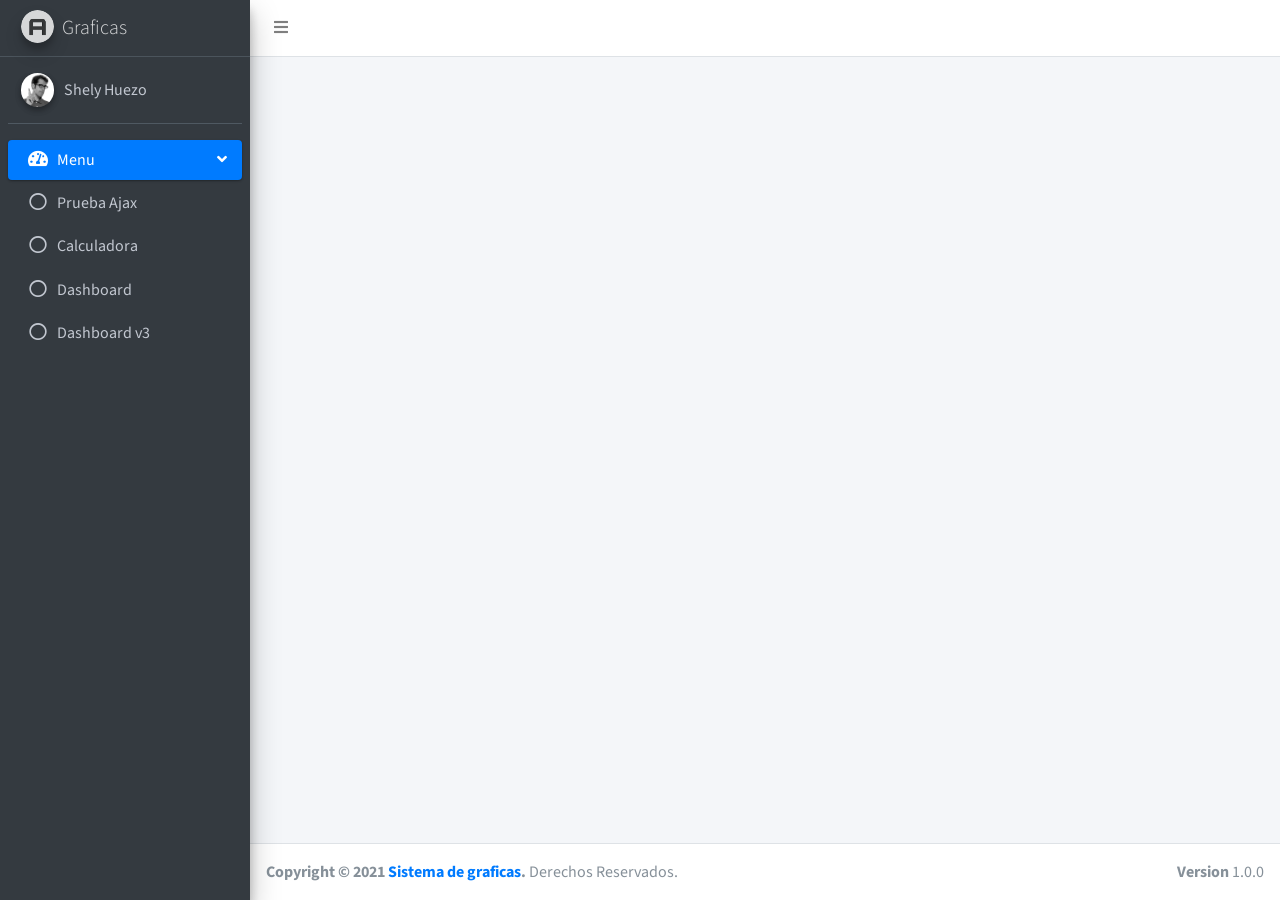
<file: index.html>
<!DOCTYPE html>
<html lang="en">
<head>
  <meta charset="utf-8">
  <meta name="viewport" content="width=device-width, initial-scale=1">
  <title>Graficas</title>

  <!-- Google Font: Source Sans Pro -->
  <link rel="stylesheet" href="https://fonts.googleapis.com/css?family=Source+Sans+Pro:300,400,400i,700&display=fallback">
  <!-- Font Awesome -->
  <link rel="stylesheet" href="plugins/fontawesome-free/css/all.min.css">
  <!-- Ionicons -->
  <link rel="stylesheet" href="https://code.ionicframework.com/ionicons/2.0.1/css/ionicons.min.css">
  <!-- Tempusdominus Bootstrap 4 -->
  <link rel="stylesheet" href="plugins/tempusdominus-bootstrap-4/css/tempusdominus-bootstrap-4.min.css">
  <!-- iCheck -->
  <link rel="stylesheet" href="plugins/icheck-bootstrap/icheck-bootstrap.min.css">
  <!-- JQVMap -->
  <link rel="stylesheet" href="plugins/jqvmap/jqvmap.min.css">
  <!-- Theme style -->
  <link rel="stylesheet" href="resources/dist/css/adminlte.min.css">
  <!-- overlayScrollbars -->
  <link rel="stylesheet" href="plugins/overlayScrollbars/css/OverlayScrollbars.min.css">
  <!-- Daterange picker -->
  <link rel="stylesheet" href="plugins/daterangepicker/daterangepicker.css">
  <!-- summernote -->
  <link rel="stylesheet" href="plugins/summernote/summernote-bs4.min.css">
</head>
<body class="hold-transition sidebar-mini layout-fixed">
<div class="wrapper">

  <!-- Preloader -->
  <div class="preloader flex-column justify-content-center align-items-center">
    <img class="animation__shake" src="resources/dist/img/AdminLTELogo.png" alt="AdminLTELogo" height="60" width="60">
  </div>

  <!-- Navbar -->
  <nav class="main-header navbar navbar-expand navbar-white navbar-light">
    <!-- Left navbar links -->
    <ul class="navbar-nav">
      <li class="nav-item">
        <a class="nav-link" data-widget="pushmenu" href="#" role="button"><i class="fas fa-bars"></i></a>
      </li>
    </ul>

    <!-- Right navbar links -->
    <ul class="navbar-nav ml-auto">
    </ul>
  </nav>
  <!-- /.navbar -->

  <!-- Main Sidebar Container -->
  <aside class="main-sidebar sidebar-dark-primary elevation-4">
    <!-- Brand Logo -->
    <a href="index.html" class="brand-link">
      <img src="resources/dist/img/AdminLTELogo.png" alt="AdminLTE Logo" class="brand-image img-circle elevation-3" style="opacity: .8">
      <span class="brand-text font-weight-light">Graficas</span>
    </a>

    <!-- Sidebar -->
    <div class="sidebar">
      <!-- Sidebar user panel (optional) -->
      <div class="user-panel mt-3 pb-3 mb-3 d-flex">
        <div class="image">
          <img src="resources/dist/img/user2-160x160.jpg" class="img-circle elevation-2" alt="User Image">
        </div>
        <div class="info">
          <a href="#" class="d-block">Shely Huezo</a>
        </div>
      </div>

      <!-- Sidebar Menu -->
      <nav class="mt-2">
        <ul class="nav nav-pills nav-sidebar flex-column" data-widget="treeview" role="menu" data-accordion="false">
          <!-- Add icons to the links using the .nav-icon class
               with font-awesome or any other icon font library -->
          <li class="nav-item menu-open">
            <a href="#" class="nav-link active">
              <i class="nav-icon fas fa-tachometer-alt"></i>
              <p>
                Menu
                <i class="right fas fa-angle-left"></i>
              </p>
            </a>
            <ul class="nav nav-treeview">
              <li class="nav-item">
                <a href="javascript:void(0)" onclick="cargar_pantalla('app/views/ajax.html')" class="nav-link">
                  <i class="far fa-circle nav-icon"></i>
                  <p>Prueba Ajax</p>
                </a>
              </li>
              <li class="nav-item">
                <a href="javascript:void(0)" onclick="cargar_pantalla('app/views/calculadora.html')" class="nav-link">
                  <i class="far fa-circle nav-icon"></i>
                  <p>Calculadora</p>
                </a>
              </li>
              <li class="nav-item">
                <a href="javascript:void(0)" onclick="cargar_pantalla('app/views/dashboard.html')" class="nav-link">
                  <i class="far fa-circle nav-icon"></i>
                  <p>Dashboard</p>
                </a>
              </li>
              <li class="nav-item">
                <a href="./index3.html" class="nav-link">
                  <i class="far fa-circle nav-icon"></i>
                  <p>Dashboard v3</p>
                </a>
              </li>
            </ul>
          </li>
        </ul>
      </nav>
      <!-- /.sidebar-menu -->
    </div>
    <!-- /.sidebar -->
  </aside>

  <!-- Content Wrapper. Contains page content -->
  <div class="content-wrapper" id="contenedor">

  </div>
  <!-- /.content-wrapper -->
  <footer class="main-footer">
    <strong>Copyright &copy; 2021 <a href="https://adminlte.io">Sistema de graficas</a>.</strong>
    Derechos Reservados.
    <div class="float-right d-none d-sm-inline-block">
      <b>Version</b> 1.0.0
    </div>
  </footer>

  <!-- Control Sidebar -->
  <aside class="control-sidebar control-sidebar-dark">
    <!-- Control sidebar content goes here -->
  </aside>
  <!-- /.control-sidebar -->
</div>
<!-- ./wrapper -->

<!-- jQuery -->
<script src="plugins/jquery/jquery.min.js"></script>
<!-- jQuery UI 1.11.4 -->
<script src="plugins/jquery-ui/jquery-ui.min.js"></script>
<!-- Resolve conflict in jQuery UI tooltip with Bootstrap tooltip -->
<script>
  $.widget.bridge('uibutton', $.ui.button)
</script>
<!-- Bootstrap 4 -->
<script src="plugins/bootstrap/js/bootstrap.bundle.min.js"></script>
<!-- ChartJS -->
<script src="plugins/chart.js/Chart.min.js"></script>
<!-- Sparkline -->
<script src="plugins/sparklines/sparkline.js"></script>
<!-- JQVMap -->
<script src="plugins/jqvmap/jquery.vmap.min.js"></script>
<script src="plugins/jqvmap/maps/jquery.vmap.usa.js"></script>
<!-- jQuery Knob Chart -->
<script src="plugins/jquery-knob/jquery.knob.min.js"></script>
<!-- daterangepicker -->
<script src="plugins/moment/moment.min.js"></script>
<script src="plugins/daterangepicker/daterangepicker.js"></script>
<!-- Tempusdominus Bootstrap 4 -->
<script src="plugins/tempusdominus-bootstrap-4/js/tempusdominus-bootstrap-4.min.js"></script>
<!-- Summernote -->
<script src="plugins/summernote/summernote-bs4.min.js"></script>
<!-- overlayScrollbars -->
<script src="plugins/overlayScrollbars/js/jquery.overlayScrollbars.min.js"></script>
<!-- sweetalert -->
<script src="resources/dist/js/adminlte.js"></script>
<link rel="stylesheet" href="resources/sweetalert2/sweetalert2.css">
<link rel="stylesheet" href="resources/sweetalert2/swal-forms.css">
<link rel="stylesheet" href="resources/sweetalert2/animate.css">
<script src="resources/sweetalert2/sweetalert2.all.min.js"></script>

<script>
  function cargar_pantalla(url){
    $("#contenedor").load(url);
  }
</script>
</body>
</html>
</file>
<file: plugins/daterangepicker/daterangepicker.css>
.daterangepicker {
  position: absolute;
  color: inherit;
  background-color: #fff;
  border-radius: 4px;
  border: 1px solid #ddd;
  width: 278px;
  max-width: none;
  padding: 0;
  margin-top: 7px;
  top: 100px;
  left: 20px;
  z-index: 3001;
  display: none;
  font-family: arial;
  font-size: 15px;
  line-height: 1em;
}

.daterangepicker:before, .daterangepicker:after {
  position: absolute;
  display: inline-block;
  border-bottom-color: rgba(0, 0, 0, 0.2);
  content: '';
}

.daterangepicker:before {
  top: -7px;
  border-right: 7px solid transparent;
  border-left: 7px solid transparent;
  border-bottom: 7px solid #ccc;
}

.daterangepicker:after {
  top: -6px;
  border-right: 6px solid transparent;
  border-bottom: 6px solid #fff;
  border-left: 6px solid transparent;
}

.daterangepicker.opensleft:before {
  right: 9px;
}

.daterangepicker.opensleft:after {
  right: 10px;
}

.daterangepicker.openscenter:before {
  left: 0;
  right: 0;
  width: 0;
  margin-left: auto;
  margin-right: auto;
}

.daterangepicker.openscenter:after {
  left: 0;
  right: 0;
  width: 0;
  margin-left: auto;
  margin-right: auto;
}

.daterangepicker.opensright:before {
  left: 9px;
}

.daterangepicker.opensright:after {
  left: 10px;
}

.daterangepicker.drop-up {
  margin-top: -7px;
}

.daterangepicker.drop-up:before {
  top: initial;
  bottom: -7px;
  border-bottom: initial;
  border-top: 7px solid #ccc;
}

.daterangepicker.drop-up:after {
  top: initial;
  bottom: -6px;
  border-bottom: initial;
  border-top: 6px solid #fff;
}

.daterangepicker.single .daterangepicker .ranges, .daterangepicker.single .drp-calendar {
  float: none;
}

.daterangepicker.single .drp-selected {
  display: none;
}

.daterangepicker.show-calendar .drp-calendar {
  display: block;
}

.daterangepicker.show-calendar .drp-buttons {
  display: block;
}

.daterangepicker.auto-apply .drp-buttons {
  display: none;
}

.daterangepicker .drp-calendar {
  display: none;
  max-width: 270px;
}

.daterangepicker .drp-calendar.left {
  padding: 8px 0 8px 8px;
}

.daterangepicker .drp-calendar.right {
  padding: 8px;
}

.daterangepicker .drp-calendar.single .calendar-table {
  border: none;
}

.daterangepicker .calendar-table .next span, .daterangepicker .calendar-table .prev span {
  color: #fff;
  border: solid black;
  border-width: 0 2px 2px 0;
  border-radius: 0;
  display: inline-block;
  padding: 3px;
}

.daterangepicker .calendar-table .next span {
  transform: rotate(-45deg);
  -webkit-transform: rotate(-45deg);
}

.daterangepicker .calendar-table .prev span {
  transform: rotate(135deg);
  -webkit-transform: rotate(135deg);
}

.daterangepicker .calendar-table th, .daterangepicker .calendar-table td {
  white-space: nowrap;
  text-align: center;
  vertical-align: middle;
  min-width: 32px;
  width: 32px;
  height: 24px;
  line-height: 24px;
  font-size: 12px;
  border-radius: 4px;
  border: 1px solid transparent;
  white-space: nowrap;
  cursor: pointer;
}

.daterangepicker .calendar-table {
  border: 1px solid #fff;
  border-radius: 4px;
  background-color: #fff;
}

.daterangepicker .calendar-table table {
  width: 100%;
  margin: 0;
  border-spacing: 0;
  border-collapse: collapse;
}

.daterangepicker td.available:hover, .daterangepicker th.available:hover {
  background-color: #eee;
  border-color: transparent;
  color: inherit;
}

.daterangepicker td.week, .daterangepicker th.week {
  font-size: 80%;
  color: #ccc;
}

.daterangepicker td.off, .daterangepicker td.off.in-range, .daterangepicker td.off.start-date, .daterangepicker td.off.end-date {
  background-color: #fff;
  border-color: transparent;
  color: #999;
}

.daterangepicker td.in-range {
  background-color: #ebf4f8;
  border-color: transparent;
  color: #000;
  border-radius: 0;
}

.daterangepicker td.start-date {
  border-radius: 4px 0 0 4px;
}

.daterangepicker td.end-date {
  border-radius: 0 4px 4px 0;
}

.daterangepicker td.start-date.end-date {
  border-radius: 4px;
}

.daterangepicker td.active, .daterangepicker td.active:hover {
  background-color: #357ebd;
  border-color: transparent;
  color: #fff;
}

.daterangepicker th.month {
  width: auto;
}

.daterangepicker td.disabled, .daterangepicker option.disabled {
  color: #999;
  cursor: not-allowed;
  text-decoration: line-through;
}

.daterangepicker select.monthselect, .daterangepicker select.yearselect {
  font-size: 12px;
  padding: 1px;
  height: auto;
  margin: 0;
  cursor: default;
}

.daterangepicker select.monthselect {
  margin-right: 2%;
  width: 56%;
}

.daterangepicker select.yearselect {
  width: 40%;
}

.daterangepicker select.hourselect, .daterangepicker select.minuteselect, .daterangepicker select.secondselect, .daterangepicker select.ampmselect {
  width: 50px;
  margin: 0 auto;
  background: #eee;
  border: 1px solid #eee;
  padding: 2px;
  outline: 0;
  font-size: 12px;
}

.daterangepicker .calendar-time {
  text-align: center;
  margin: 4px auto 0 auto;
  line-height: 30px;
  position: relative;
}

.daterangepicker .calendar-time select.disabled {
  color: #ccc;
  cursor: not-allowed;
}

.daterangepicker .drp-buttons {
  clear: both;
  text-align: right;
  padding: 8px;
  border-top: 1px solid #ddd;
  display: none;
  line-height: 12px;
  vertical-align: middle;
}

.daterangepicker .drp-selected {
  display: inline-block;
  font-size: 12px;
  padding-right: 8px;
}

.daterangepicker .drp-buttons .btn {
  margin-left: 8px;
  font-size: 12px;
  font-weight: bold;
  padding: 4px 8px;
}

.daterangepicker.show-ranges.single.rtl .drp-calendar.left {
  border-right: 1px solid #ddd;
}

.daterangepicker.show-ranges.single.ltr .drp-calendar.left {
  border-left: 1px solid #ddd;
}

.daterangepicker.show-ranges.rtl .drp-calendar.right {
  border-right: 1px solid #ddd;
}

.daterangepicker.show-ranges.ltr .drp-calendar.left {
  border-left: 1px solid #ddd;
}

.daterangepicker .ranges {
  float: none;
  text-align: left;
  margin: 0;
}

.daterangepicker.show-calendar .ranges {
  margin-top: 8px;
}

.daterangepicker .ranges ul {
  list-style: none;
  margin: 0 auto;
  padding: 0;
  width: 100%;
}

.daterangepicker .ranges li {
  font-size: 12px;
  padding: 8px 12px;
  cursor: pointer;
}

.daterangepicker .ranges li:hover {
  background-color: #eee;
}

.daterangepicker .ranges li.active {
  background-color: #08c;
  color: #fff;
}

/*  Larger Screen Styling */
@media (min-width: 564px) {
  .daterangepicker {
    width: auto;
  }

  .daterangepicker .ranges ul {
    width: 140px;
  }

  .daterangepicker.single .ranges ul {
    width: 100%;
  }

  .daterangepicker.single .drp-calendar.left {
    clear: none;
  }

  .daterangepicker.single .ranges, .daterangepicker.single .drp-calendar {
    float: left;
  }

  .daterangepicker {
    direction: ltr;
    text-align: left;
  }

  .daterangepicker .drp-calendar.left {
    clear: left;
    margin-right: 0;
  }

  .daterangepicker .drp-calendar.left .calendar-table {
    border-right: none;
    border-top-right-radius: 0;
    border-bottom-right-radius: 0;
  }

  .daterangepicker .drp-calendar.right {
    margin-left: 0;
  }

  .daterangepicker .drp-calendar.right .calendar-table {
    border-left: none;
    border-top-left-radius: 0;
    border-bottom-left-radius: 0;
  }

  .daterangepicker .drp-calendar.left .calendar-table {
    padding-right: 8px;
  }

  .daterangepicker .ranges, .daterangepicker .drp-calendar {
    float: left;
  }
}

@media (min-width: 730px) {
  .daterangepicker .ranges {
    width: auto;
  }

  .daterangepicker .ranges {
    float: left;
  }

  .daterangepicker.rtl .ranges {
    float: right;
  }

  .daterangepicker .drp-calendar.left {
    clear: none !important;
  }
}
</file>
<file: resources/sweetalert2/sweetalert2.css>
@-webkit-keyframes swal2-show {
  0% {
    -webkit-transform: scale(0.7);
            transform: scale(0.7); }
  45% {
    -webkit-transform: scale(1.05);
            transform: scale(1.05); }
  80% {
    -webkit-transform: scale(0.95);
            transform: scale(0.95); }
  100% {
    -webkit-transform: scale(1);
            transform: scale(1); } }

@keyframes swal2-show {
  0% {
    -webkit-transform: scale(0.7);
            transform: scale(0.7); }
  45% {
    -webkit-transform: scale(1.05);
            transform: scale(1.05); }
  80% {
    -webkit-transform: scale(0.95);
            transform: scale(0.95); }
  100% {
    -webkit-transform: scale(1);
            transform: scale(1); } }

@-webkit-keyframes swal2-hide {
  0% {
    -webkit-transform: scale(1);
            transform: scale(1);
    opacity: 1; }
  100% {
    -webkit-transform: scale(0.5);
            transform: scale(0.5);
    opacity: 0; } }

@keyframes swal2-hide {
  0% {
    -webkit-transform: scale(1);
            transform: scale(1);
    opacity: 1; }
  100% {
    -webkit-transform: scale(0.5);
            transform: scale(0.5);
    opacity: 0; } }

@-webkit-keyframes swal2-animate-success-line-tip {
  0% {
    top: 1.1875em;
    left: .0625em;
    width: 0; }
  54% {
    top: 1.0625em;
    left: .125em;
    width: 0; }
  70% {
    top: 2.1875em;
    left: -.375em;
    width: 3.125em; }
  84% {
    top: 3em;
    left: 1.3125em;
    width: 1.0625em; }
  100% {
    top: 2.8125em;
    left: .875em;
    width: 1.5625em; } }

@keyframes swal2-animate-success-line-tip {
  0% {
    top: 1.1875em;
    left: .0625em;
    width: 0; }
  54% {
    top: 1.0625em;
    left: .125em;
    width: 0; }
  70% {
    top: 2.1875em;
    left: -.375em;
    width: 3.125em; }
  84% {
    top: 3em;
    left: 1.3125em;
    width: 1.0625em; }
  100% {
    top: 2.8125em;
    left: .875em;
    width: 1.5625em; } }

@-webkit-keyframes swal2-animate-success-line-long {
  0% {
    top: 3.375em;
    right: 2.875em;
    width: 0; }
  65% {
    top: 3.375em;
    right: 2.875em;
    width: 0; }
  84% {
    top: 2.1875em;
    right: 0;
    width: 3.4375em; }
  100% {
    top: 2.375em;
    right: .5em;
    width: 2.9375em; } }

@keyframes swal2-animate-success-line-long {
  0% {
    top: 3.375em;
    right: 2.875em;
    width: 0; }
  65% {
    top: 3.375em;
    right: 2.875em;
    width: 0; }
  84% {
    top: 2.1875em;
    right: 0;
    width: 3.4375em; }
  100% {
    top: 2.375em;
    right: .5em;
    width: 2.9375em; } }

@-webkit-keyframes swal2-rotate-success-circular-line {
  0% {
    -webkit-transform: rotate(-45deg);
            transform: rotate(-45deg); }
  5% {
    -webkit-transform: rotate(-45deg);
            transform: rotate(-45deg); }
  12% {
    -webkit-transform: rotate(-405deg);
            transform: rotate(-405deg); }
  100% {
    -webkit-transform: rotate(-405deg);
            transform: rotate(-405deg); } }

@keyframes swal2-rotate-success-circular-line {
  0% {
    -webkit-transform: rotate(-45deg);
            transform: rotate(-45deg); }
  5% {
    -webkit-transform: rotate(-45deg);
            transform: rotate(-45deg); }
  12% {
    -webkit-transform: rotate(-405deg);
            transform: rotate(-405deg); }
  100% {
    -webkit-transform: rotate(-405deg);
            transform: rotate(-405deg); } }

@-webkit-keyframes swal2-animate-error-x-mark {
  0% {
    margin-top: 1.625em;
    -webkit-transform: scale(0.4);
            transform: scale(0.4);
    opacity: 0; }
  50% {
    margin-top: 1.625em;
    -webkit-transform: scale(0.4);
            transform: scale(0.4);
    opacity: 0; }
  80% {
    margin-top: -.375em;
    -webkit-transform: scale(1.15);
            transform: scale(1.15); }
  100% {
    margin-top: 0;
    -webkit-transform: scale(1);
            transform: scale(1);
    opacity: 1; } }

@keyframes swal2-animate-error-x-mark {
  0% {
    margin-top: 1.625em;
    -webkit-transform: scale(0.4);
            transform: scale(0.4);
    opacity: 0; }
  50% {
    margin-top: 1.625em;
    -webkit-transform: scale(0.4);
            transform: scale(0.4);
    opacity: 0; }
  80% {
    margin-top: -.375em;
    -webkit-transform: scale(1.15);
            transform: scale(1.15); }
  100% {
    margin-top: 0;
    -webkit-transform: scale(1);
            transform: scale(1);
    opacity: 1; } }

@-webkit-keyframes swal2-animate-error-icon {
  0% {
    -webkit-transform: rotateX(100deg);
            transform: rotateX(100deg);
    opacity: 0; }
  100% {
    -webkit-transform: rotateX(0deg);
            transform: rotateX(0deg);
    opacity: 1; } }

@keyframes swal2-animate-error-icon {
  0% {
    -webkit-transform: rotateX(100deg);
            transform: rotateX(100deg);
    opacity: 0; }
  100% {
    -webkit-transform: rotateX(0deg);
            transform: rotateX(0deg);
    opacity: 1; } }

body.swal2-toast-shown .swal2-container {
  position: fixed;
  background-color: transparent; }
  body.swal2-toast-shown .swal2-container.swal2-shown {
    background-color: transparent; }
  body.swal2-toast-shown .swal2-container.swal2-top {
    top: 0;
    right: auto;
    bottom: auto;
    left: 50%;
    -webkit-transform: translateX(-50%);
            transform: translateX(-50%); }
  body.swal2-toast-shown .swal2-container.swal2-top-end, body.swal2-toast-shown .swal2-container.swal2-top-right {
    top: 0;
    right: 0;
    bottom: auto;
    left: auto; }
  body.swal2-toast-shown .swal2-container.swal2-top-start, body.swal2-toast-shown .swal2-container.swal2-top-left {
    top: 0;
    right: auto;
    bottom: auto;
    left: 0; }
  body.swal2-toast-shown .swal2-container.swal2-center-start, body.swal2-toast-shown .swal2-container.swal2-center-left {
    top: 50%;
    right: auto;
    bottom: auto;
    left: 0;
    -webkit-transform: translateY(-50%);
            transform: translateY(-50%); }
  body.swal2-toast-shown .swal2-container.swal2-center {
    top: 50%;
    right: auto;
    bottom: auto;
    left: 50%;
    -webkit-transform: translate(-50%, -50%);
            transform: translate(-50%, -50%); }
  body.swal2-toast-shown .swal2-container.swal2-center-end, body.swal2-toast-shown .swal2-container.swal2-center-right {
    top: 50%;
    right: 0;
    bottom: auto;
    left: auto;
    -webkit-transform: translateY(-50%);
            transform: translateY(-50%); }
  body.swal2-toast-shown .swal2-container.swal2-bottom-start, body.swal2-toast-shown .swal2-container.swal2-bottom-left {
    top: auto;
    right: auto;
    bottom: 0;
    left: 0; }
  body.swal2-toast-shown .swal2-container.swal2-bottom {
    top: auto;
    right: auto;
    bottom: 0;
    left: 50%;
    -webkit-transform: translateX(-50%);
            transform: translateX(-50%); }
  body.swal2-toast-shown .swal2-container.swal2-bottom-end, body.swal2-toast-shown .swal2-container.swal2-bottom-right {
    top: auto;
    right: 0;
    bottom: 0;
    left: auto; }

body.swal2-toast-column .swal2-toast {
  flex-direction: column;
  align-items: stretch; }
  body.swal2-toast-column .swal2-toast .swal2-actions {
    flex: 1;
    align-self: stretch;
    height: 2.2em;
    margin-top: .3125em; }
  body.swal2-toast-column .swal2-toast .swal2-loading {
    justify-content: center; }
  body.swal2-toast-column .swal2-toast .swal2-input {
    height: 2em;
    margin: .3125em auto;
    font-size: 1em; }
  body.swal2-toast-column .swal2-toast .swal2-validationerror {
    font-size: 1em; }

.swal2-popup.swal2-toast {
  flex-direction: row;
  align-items: center;
  width: auto;
  padding: 0.625em;
  box-shadow: 0 0 0.625em #d9d9d9;
  overflow-y: hidden; }
  .swal2-popup.swal2-toast .swal2-header {
    flex-direction: row; }
  .swal2-popup.swal2-toast .swal2-title {
    flex-grow: 1;
    justify-content: flex-start;
    margin: 0 .6em;
    font-size: 1em; }
  .swal2-popup.swal2-toast .swal2-footer {
    margin: 0.5em 0 0;
    padding: 0.5em 0 0;
    font-size: 0.8em; }
  .swal2-popup.swal2-toast .swal2-close {
    position: initial;
    width: 0.8em;
    height: 0.8em;
    line-height: 0.8; }
  .swal2-popup.swal2-toast .swal2-content {
    justify-content: flex-start;
    font-size: 1em; }
  .swal2-popup.swal2-toast .swal2-icon {
    width: 2em;
    min-width: 2em;
    height: 2em;
    margin: 0; }
    .swal2-popup.swal2-toast .swal2-icon-text {
      font-size: 2em;
      font-weight: bold;
      line-height: 1em; }
    .swal2-popup.swal2-toast .swal2-icon.swal2-success .swal2-success-ring {
      width: 2em;
      height: 2em; }
    .swal2-popup.swal2-toast .swal2-icon.swal2-error [class^='swal2-x-mark-line'] {
      top: .875em;
      width: 1.375em; }
      .swal2-popup.swal2-toast .swal2-icon.swal2-error [class^='swal2-x-mark-line'][class$='left'] {
        left: .3125em; }
      .swal2-popup.swal2-toast .swal2-icon.swal2-error [class^='swal2-x-mark-line'][class$='right'] {
        right: .3125em; }
  .swal2-popup.swal2-toast .swal2-actions {
    height: auto;
    margin: 0 .3125em; }
  .swal2-popup.swal2-toast .swal2-styled {
    margin: 0 .3125em;
    padding: .3125em .625em;
    font-size: 1em; }
    .swal2-popup.swal2-toast .swal2-styled:focus {
      box-shadow: 0 0 0 0.0625em #fff, 0 0 0 0.125em rgba(50, 100, 150, 0.4); }
  .swal2-popup.swal2-toast .swal2-success {
    border-color: #a5dc86; }
    .swal2-popup.swal2-toast .swal2-success [class^='swal2-success-circular-line'] {
      position: absolute;
      width: 2em;
      height: 2.8125em;
      -webkit-transform: rotate(45deg);
              transform: rotate(45deg);
      border-radius: 50%; }
      .swal2-popup.swal2-toast .swal2-success [class^='swal2-success-circular-line'][class$='left'] {
        top: -.25em;
        left: -.9375em;
        -webkit-transform: rotate(-45deg);
                transform: rotate(-45deg);
        -webkit-transform-origin: 2em 2em;
                transform-origin: 2em 2em;
        border-radius: 4em 0 0 4em; }
      .swal2-popup.swal2-toast .swal2-success [class^='swal2-success-circular-line'][class$='right'] {
        top: -.25em;
        left: .9375em;
        -webkit-transform-origin: 0 2em;
                transform-origin: 0 2em;
        border-radius: 0 4em 4em 0; }
    .swal2-popup.swal2-toast .swal2-success .swal2-success-ring {
      width: 2em;
      height: 2em; }
    .swal2-popup.swal2-toast .swal2-success .swal2-success-fix {
      top: 0;
      left: .4375em;
      width: .4375em;
      height: 2.6875em; }
    .swal2-popup.swal2-toast .swal2-success [class^='swal2-success-line'] {
      height: .3125em; }
      .swal2-popup.swal2-toast .swal2-success [class^='swal2-success-line'][class$='tip'] {
        top: 1.125em;
        left: .1875em;
        width: .75em; }
      .swal2-popup.swal2-toast .swal2-success [class^='swal2-success-line'][class$='long'] {
        top: .9375em;
        right: .1875em;
        width: 1.375em; }
  .swal2-popup.swal2-toast.swal2-show {
    -webkit-animation: showSweetToast .5s;
            animation: showSweetToast .5s; }
  .swal2-popup.swal2-toast.swal2-hide {
    -webkit-animation: hideSweetToast .2s forwards;
            animation: hideSweetToast .2s forwards; }
  .swal2-popup.swal2-toast .swal2-animate-success-icon .swal2-success-line-tip {
    -webkit-animation: animate-toast-success-tip .75s;
            animation: animate-toast-success-tip .75s; }
  .swal2-popup.swal2-toast .swal2-animate-success-icon .swal2-success-line-long {
    -webkit-animation: animate-toast-success-long .75s;
            animation: animate-toast-success-long .75s; }

@-webkit-keyframes showSweetToast {
  0% {
    -webkit-transform: translateY(-0.625em) rotateZ(2deg);
            transform: translateY(-0.625em) rotateZ(2deg);
    opacity: 0; }
  33% {
    -webkit-transform: translateY(0) rotateZ(-2deg);
            transform: translateY(0) rotateZ(-2deg);
    opacity: .5; }
  66% {
    -webkit-transform: translateY(0.3125em) rotateZ(2deg);
            transform: translateY(0.3125em) rotateZ(2deg);
    opacity: .7; }
  100% {
    -webkit-transform: translateY(0) rotateZ(0);
            transform: translateY(0) rotateZ(0);
    opacity: 1; } }

@keyframes showSweetToast {
  0% {
    -webkit-transform: translateY(-0.625em) rotateZ(2deg);
            transform: translateY(-0.625em) rotateZ(2deg);
    opacity: 0; }
  33% {
    -webkit-transform: translateY(0) rotateZ(-2deg);
            transform: translateY(0) rotateZ(-2deg);
    opacity: .5; }
  66% {
    -webkit-transform: translateY(0.3125em) rotateZ(2deg);
            transform: translateY(0.3125em) rotateZ(2deg);
    opacity: .7; }
  100% {
    -webkit-transform: translateY(0) rotateZ(0);
            transform: translateY(0) rotateZ(0);
    opacity: 1; } }

@-webkit-keyframes hideSweetToast {
  0% {
    opacity: 1; }
  33% {
    opacity: .5; }
  100% {
    -webkit-transform: rotateZ(1deg);
            transform: rotateZ(1deg);
    opacity: 0; } }

@keyframes hideSweetToast {
  0% {
    opacity: 1; }
  33% {
    opacity: .5; }
  100% {
    -webkit-transform: rotateZ(1deg);
            transform: rotateZ(1deg);
    opacity: 0; } }

@-webkit-keyframes animate-toast-success-tip {
  0% {
    top: .5625em;
    left: .0625em;
    width: 0; }
  54% {
    top: .125em;
    left: .125em;
    width: 0; }
  70% {
    top: .625em;
    left: -.25em;
    width: 1.625em; }
  84% {
    top: 1.0625em;
    left: .75em;
    width: .5em; }
  100% {
    top: 1.125em;
    left: .1875em;
    width: .75em; } }

@keyframes animate-toast-success-tip {
  0% {
    top: .5625em;
    left: .0625em;
    width: 0; }
  54% {
    top: .125em;
    left: .125em;
    width: 0; }
  70% {
    top: .625em;
    left: -.25em;
    width: 1.625em; }
  84% {
    top: 1.0625em;
    left: .75em;
    width: .5em; }
  100% {
    top: 1.125em;
    left: .1875em;
    width: .75em; } }

@-webkit-keyframes animate-toast-success-long {
  0% {
    top: 1.625em;
    right: 1.375em;
    width: 0; }
  65% {
    top: 1.25em;
    right: .9375em;
    width: 0; }
  84% {
    top: .9375em;
    right: 0;
    width: 1.125em; }
  100% {
    top: .9375em;
    right: .1875em;
    width: 1.375em; } }

@keyframes animate-toast-success-long {
  0% {
    top: 1.625em;
    right: 1.375em;
    width: 0; }
  65% {
    top: 1.25em;
    right: .9375em;
    width: 0; }
  84% {
    top: .9375em;
    right: 0;
    width: 1.125em; }
  100% {
    top: .9375em;
    right: .1875em;
    width: 1.375em; } }

body.swal2-shown:not(.swal2-no-backdrop):not(.swal2-toast-shown) {
  overflow-y: hidden; }

body.swal2-height-auto {
  height: auto !important; }

body.swal2-no-backdrop .swal2-shown {
  top: auto;
  right: auto;
  bottom: auto;
  left: auto;
  background-color: transparent; }
  body.swal2-no-backdrop .swal2-shown > .swal2-modal {
    box-shadow: 0 0 10px rgba(0, 0, 0, 0.4); }
  body.swal2-no-backdrop .swal2-shown.swal2-top {
    top: 0;
    left: 50%;
    -webkit-transform: translateX(-50%);
            transform: translateX(-50%); }
  body.swal2-no-backdrop .swal2-shown.swal2-top-start, body.swal2-no-backdrop .swal2-shown.swal2-top-left {
    top: 0;
    left: 0; }
  body.swal2-no-backdrop .swal2-shown.swal2-top-end, body.swal2-no-backdrop .swal2-shown.swal2-top-right {
    top: 0;
    right: 0; }
  body.swal2-no-backdrop .swal2-shown.swal2-center {
    top: 50%;
    left: 50%;
    -webkit-transform: translate(-50%, -50%);
            transform: translate(-50%, -50%); }
  body.swal2-no-backdrop .swal2-shown.swal2-center-start, body.swal2-no-backdrop .swal2-shown.swal2-center-left {
    top: 50%;
    left: 0;
    -webkit-transform: translateY(-50%);
            transform: translateY(-50%); }
  body.swal2-no-backdrop .swal2-shown.swal2-center-end, body.swal2-no-backdrop .swal2-shown.swal2-center-right {
    top: 50%;
    right: 0;
    -webkit-transform: translateY(-50%);
            transform: translateY(-50%); }
  body.swal2-no-backdrop .swal2-shown.swal2-bottom {
    bottom: 0;
    left: 50%;
    -webkit-transform: translateX(-50%);
            transform: translateX(-50%); }
  body.swal2-no-backdrop .swal2-shown.swal2-bottom-start, body.swal2-no-backdrop .swal2-shown.swal2-bottom-left {
    bottom: 0;
    left: 0; }
  body.swal2-no-backdrop .swal2-shown.swal2-bottom-end, body.swal2-no-backdrop .swal2-shown.swal2-bottom-right {
    right: 0;
    bottom: 0; }

.swal2-container {
  display: flex;
  position: fixed;
  top: 0;
  right: 0;
  bottom: 0;
  left: 0;
  flex-direction: row;
  align-items: center;
  justify-content: center;
  padding: 10px;
  background-color: transparent;
  z-index: 1060;
  overflow-x: hidden;
  -webkit-overflow-scrolling: touch; }
  .swal2-container.swal2-top {
    align-items: flex-start; }
  .swal2-container.swal2-top-start, .swal2-container.swal2-top-left {
    align-items: flex-start;
    justify-content: flex-start; }
  .swal2-container.swal2-top-end, .swal2-container.swal2-top-right {
    align-items: flex-start;
    justify-content: flex-end; }
  .swal2-container.swal2-center {
    align-items: center; }
  .swal2-container.swal2-center-start, .swal2-container.swal2-center-left {
    align-items: center;
    justify-content: flex-start; }
  .swal2-container.swal2-center-end, .swal2-container.swal2-center-right {
    align-items: center;
    justify-content: flex-end; }
  .swal2-container.swal2-bottom {
    align-items: flex-end; }
  .swal2-container.swal2-bottom-start, .swal2-container.swal2-bottom-left {
    align-items: flex-end;
    justify-content: flex-start; }
  .swal2-container.swal2-bottom-end, .swal2-container.swal2-bottom-right {
    align-items: flex-end;
    justify-content: flex-end; }
  .swal2-container.swal2-grow-fullscreen > .swal2-modal {
    display: flex !important;
    flex: 1;
    align-self: stretch;
    justify-content: center; }
  .swal2-container.swal2-grow-row > .swal2-modal {
    display: flex !important;
    flex: 1;
    align-content: center;
    justify-content: center; }
  .swal2-container.swal2-grow-column {
    flex: 1;
    flex-direction: column; }
    .swal2-container.swal2-grow-column.swal2-top, .swal2-container.swal2-grow-column.swal2-center, .swal2-container.swal2-grow-column.swal2-bottom {
      align-items: center; }
    .swal2-container.swal2-grow-column.swal2-top-start, .swal2-container.swal2-grow-column.swal2-center-start, .swal2-container.swal2-grow-column.swal2-bottom-start, .swal2-container.swal2-grow-column.swal2-top-left, .swal2-container.swal2-grow-column.swal2-center-left, .swal2-container.swal2-grow-column.swal2-bottom-left {
      align-items: flex-start; }
    .swal2-container.swal2-grow-column.swal2-top-end, .swal2-container.swal2-grow-column.swal2-center-end, .swal2-container.swal2-grow-column.swal2-bottom-end, .swal2-container.swal2-grow-column.swal2-top-right, .swal2-container.swal2-grow-column.swal2-center-right, .swal2-container.swal2-grow-column.swal2-bottom-right {
      align-items: flex-end; }
    .swal2-container.swal2-grow-column > .swal2-modal {
      display: flex !important;
      flex: 1;
      align-content: center;
      justify-content: center; }
  .swal2-container:not(.swal2-top):not(.swal2-top-start):not(.swal2-top-end):not(.swal2-top-left):not(.swal2-top-right):not(.swal2-center-start):not(.swal2-center-end):not(.swal2-center-left):not(.swal2-center-right):not(.swal2-bottom):not(.swal2-bottom-start):not(.swal2-bottom-end):not(.swal2-bottom-left):not(.swal2-bottom-right):not(.swal2-grow-fullscreen) > .swal2-modal {
    margin: auto; }
  @media all and (-ms-high-contrast: none), (-ms-high-contrast: active) {
    .swal2-container .swal2-modal {
      margin: 0 !important; } }
  .swal2-container.swal2-fade {
    transition: background-color .1s; }
  .swal2-container.swal2-shown {
    background-color: rgba(0, 0, 0, 0.4); }

.swal2-popup {
  display: none;
  position: relative;
  flex-direction: column;
  justify-content: center;
  width: 32em;
  max-width: 100%;
  padding: 1.25em;
  border-radius: 0.3125em;
  background: #fff;
  font-family: inherit;
  font-size: 1rem;
  box-sizing: border-box; }
  .swal2-popup:focus {
    outline: none; }
  .swal2-popup.swal2-loading {
    overflow-y: hidden; }
  .swal2-popup .swal2-header {
    display: flex;
    flex-direction: column;
    align-items: center; }
  .swal2-popup .swal2-title {
    display: block;
    position: relative;
    max-width: 100%;
    margin: 0 0 0.4em;
    padding: 0;
    color: #595959;
    font-size: 1.875em;
    font-weight: 600;
    text-align: center;
    text-transform: none;
    word-wrap: break-word; }
  .swal2-popup .swal2-actions {
    align-items: center;
    justify-content: center;
    margin: 1.25em auto 0;
    z-index: 1; }
    .swal2-popup .swal2-actions:not(.swal2-loading) .swal2-styled[disabled] {
      opacity: .4; }
    .swal2-popup .swal2-actions:not(.swal2-loading) .swal2-styled:hover {
      background-image: linear-gradient(rgba(0, 0, 0, 0.1), rgba(0, 0, 0, 0.1)); }
    .swal2-popup .swal2-actions:not(.swal2-loading) .swal2-styled:active {
      background-image: linear-gradient(rgba(0, 0, 0, 0.2), rgba(0, 0, 0, 0.2)); }
    .swal2-popup .swal2-actions.swal2-loading .swal2-styled.swal2-confirm {
      width: 2.5em;
      height: 2.5em;
      margin: .46875em;
      padding: 0;
      border: .25em solid transparent;
      border-radius: 100%;
      border-color: transparent;
      background-color: transparent !important;
      color: transparent;
      cursor: default;
      box-sizing: border-box;
      -webkit-animation: swal2-rotate-loading 1.5s linear 0s infinite normal;
              animation: swal2-rotate-loading 1.5s linear 0s infinite normal;
      -webkit-user-select: none;
         -moz-user-select: none;
          -ms-user-select: none;
              user-select: none; }
    .swal2-popup .swal2-actions.swal2-loading .swal2-styled.swal2-cancel {
      margin-right: 30px;
      margin-left: 30px; }
    .swal2-popup .swal2-actions.swal2-loading :not(.swal2-styled).swal2-confirm::after {
      display: inline-block;
      width: 15px;
      height: 15px;
      margin-left: 5px;
      border: 3px solid #999999;
      border-radius: 50%;
      border-right-color: transparent;
      box-shadow: 1px 1px 1px #fff;
      content: '';
      -webkit-animation: swal2-rotate-loading 1.5s linear 0s infinite normal;
              animation: swal2-rotate-loading 1.5s linear 0s infinite normal; }
  .swal2-popup .swal2-styled {
    margin: 0 .3125em;
    padding: .625em 2em;
    font-weight: 500;
    box-shadow: none; }
    .swal2-popup .swal2-styled:not([disabled]) {
      cursor: pointer; }
    .swal2-popup .swal2-styled.swal2-confirm {
      border: 0;
      border-radius: 0.25em;
      background: initial;
      background-color: #3085d6;
      color: #fff;
      font-size: 1.0625em; }
    .swal2-popup .swal2-styled.swal2-cancel {
      border: 0;
      border-radius: 0.25em;
      background: initial;
      background-color: #aaa;
      color: #fff;
      font-size: 1.0625em; }
    .swal2-popup .swal2-styled:focus {
      outline: none;
      box-shadow: 0 0 0 2px #fff, 0 0 0 4px rgba(50, 100, 150, 0.4); }
    .swal2-popup .swal2-styled::-moz-focus-inner {
      border: 0; }
  .swal2-popup .swal2-footer {
    justify-content: center;
    margin: 1.25em 0 0;
    padding: 1em 0 0;
    border-top: 1px solid #eee;
    color: #545454;
    font-size: 1em; }
  .swal2-popup .swal2-image {
    max-width: 100%;
    margin: 1.25em auto; }
  .swal2-popup .swal2-close {
    position: absolute;
    top: 0;
    right: 0;
    justify-content: center;
    width: 1.2em;
    height: 1.2em;
    padding: 0;
    transition: color 0.1s ease-out;
    border: none;
    border-radius: 0;
    background: transparent;
    color: #cccccc;
    font-family: serif;
    font-size: 2.5em;
    line-height: 1.2;
    cursor: pointer;
    overflow: hidden; }
    .swal2-popup .swal2-close:hover {
      -webkit-transform: none;
              transform: none;
      color: #f27474; }
  .swal2-popup > .swal2-input,
  .swal2-popup > .swal2-file,
  .swal2-popup > .swal2-textarea,
  .swal2-popup > .swal2-select,
  .swal2-popup > .swal2-radio,
  .swal2-popup > .swal2-checkbox {
    display: none; }
  .swal2-popup .swal2-content {
    justify-content: center;
    margin: 0;
    padding: 0;
    color: #545454;
    font-size: 1.125em;
    font-weight: 300;
    line-height: normal;
    z-index: 1;
    word-wrap: break-word; }
  .swal2-popup #swal2-content {
    text-align: center; }
  .swal2-popup .swal2-input,
  .swal2-popup .swal2-file,
  .swal2-popup .swal2-textarea,
  .swal2-popup .swal2-select,
  .swal2-popup .swal2-radio,
  .swal2-popup .swal2-checkbox {
    margin: 1em auto; }
  .swal2-popup .swal2-input,
  .swal2-popup .swal2-file,
  .swal2-popup .swal2-textarea {
    width: 100%;
    transition: border-color .3s, box-shadow .3s;
    border: 1px solid #d9d9d9;
    border-radius: 0.1875em;
    font-size: 1.125em;
    box-shadow: inset 0 1px 1px rgba(0, 0, 0, 0.06);
    box-sizing: border-box; }
    .swal2-popup .swal2-input.swal2-inputerror,
    .swal2-popup .swal2-file.swal2-inputerror,
    .swal2-popup .swal2-textarea.swal2-inputerror {
      border-color: #f27474 !important;
      box-shadow: 0 0 2px #f27474 !important; }
    .swal2-popup .swal2-input:focus,
    .swal2-popup .swal2-file:focus,
    .swal2-popup .swal2-textarea:focus {
      border: 1px solid #b4dbed;
      outline: none;
      box-shadow: 0 0 3px #c4e6f5; }
    .swal2-popup .swal2-input::-webkit-input-placeholder,
    .swal2-popup .swal2-file::-webkit-input-placeholder,
    .swal2-popup .swal2-textarea::-webkit-input-placeholder {
      color: #cccccc; }
    .swal2-popup .swal2-input:-ms-input-placeholder,
    .swal2-popup .swal2-file:-ms-input-placeholder,
    .swal2-popup .swal2-textarea:-ms-input-placeholder {
      color: #cccccc; }
    .swal2-popup .swal2-input::-ms-input-placeholder,
    .swal2-popup .swal2-file::-ms-input-placeholder,
    .swal2-popup .swal2-textarea::-ms-input-placeholder {
      color: #cccccc; }
    .swal2-popup .swal2-input::placeholder,
    .swal2-popup .swal2-file::placeholder,
    .swal2-popup .swal2-textarea::placeholder {
      color: #cccccc; }
  .swal2-popup .swal2-range input {
    width: 80%; }
  .swal2-popup .swal2-range output {
    width: 20%;
    font-weight: 600;
    text-align: center; }
  .swal2-popup .swal2-range input,
  .swal2-popup .swal2-range output {
    height: 2.625em;
    margin: 1em auto;
    padding: 0;
    font-size: 1.125em;
    line-height: 2.625em; }
  .swal2-popup .swal2-input {
    height: 2.625em;
    padding: 0.75em; }
    .swal2-popup .swal2-input[type='number'] {
      max-width: 10em; }
  .swal2-popup .swal2-file {
    font-size: 1.125em; }
  .swal2-popup .swal2-textarea {
    height: 6.75em;
    padding: 0.75em; }
  .swal2-popup .swal2-select {
    min-width: 50%;
    max-width: 100%;
    padding: .375em .625em;
    color: #545454;
    font-size: 1.125em; }
  .swal2-popup .swal2-radio,
  .swal2-popup .swal2-checkbox {
    align-items: center;
    justify-content: center; }
    .swal2-popup .swal2-radio label,
    .swal2-popup .swal2-checkbox label {
      margin: 0 .6em;
      font-size: 1.125em; }
    .swal2-popup .swal2-radio input,
    .swal2-popup .swal2-checkbox input {
      margin: 0 .4em; }
  .swal2-popup .swal2-validationerror {
    display: none;
    align-items: center;
    justify-content: center;
    padding: 0.625em;
    background: #f0f0f0;
    color: #666666;
    font-size: 1em;
    font-weight: 300;
    overflow: hidden; }
    .swal2-popup .swal2-validationerror::before {
      display: inline-block;
      width: 1.5em;
      min-width: 1.5em;
      height: 1.5em;
      margin: 0 .625em;
      border-radius: 50%;
      background-color: #f27474;
      color: #fff;
      font-weight: 600;
      line-height: 1.5em;
      text-align: center;
      content: '!';
      zoom: normal; }

@supports (-ms-accelerator: true) {
  .swal2-range input {
    width: 100% !important; }
  .swal2-range output {
    display: none; } }

@media all and (-ms-high-contrast: none), (-ms-high-contrast: active) {
  .swal2-range input {
    width: 100% !important; }
  .swal2-range output {
    display: none; } }

@-moz-document url-prefix() {
  .swal2-close:focus {
    outline: 2px solid rgba(50, 100, 150, 0.4); } }

.swal2-icon {
  position: relative;
  justify-content: center;
  width: 5em;
  height: 5em;
  margin: 1.25em auto 1.875em;
  border: .25em solid transparent;
  border-radius: 50%;
  line-height: 5em;
  cursor: default;
  box-sizing: content-box;
  -webkit-user-select: none;
     -moz-user-select: none;
      -ms-user-select: none;
          user-select: none;
  zoom: normal; }
  .swal2-icon-text {
    font-size: 3.75em; }
  .swal2-icon.swal2-error {
    border-color: #f27474; }
    .swal2-icon.swal2-error .swal2-x-mark {
      position: relative;
      flex-grow: 1; }
    .swal2-icon.swal2-error [class^='swal2-x-mark-line'] {
      display: block;
      position: absolute;
      top: 2.3125em;
      width: 2.9375em;
      height: .3125em;
      border-radius: .125em;
      background-color: #f27474; }
      .swal2-icon.swal2-error [class^='swal2-x-mark-line'][class$='left'] {
        left: 1.0625em;
        -webkit-transform: rotate(45deg);
                transform: rotate(45deg); }
      .swal2-icon.swal2-error [class^='swal2-x-mark-line'][class$='right'] {
        right: 1em;
        -webkit-transform: rotate(-45deg);
                transform: rotate(-45deg); }
  .swal2-icon.swal2-warning {
    border-color: #facea8;
    color: #f8bb86; }
  .swal2-icon.swal2-info {
    border-color: #9de0f6;
    color: #3fc3ee; }
  .swal2-icon.swal2-question {
    border-color: #c9dae1;
    color: #87adbd; }
  .swal2-icon.swal2-success {
    border-color: #a5dc86; }
    .swal2-icon.swal2-success [class^='swal2-success-circular-line'] {
      position: absolute;
      width: 3.75em;
      height: 7.5em;
      -webkit-transform: rotate(45deg);
              transform: rotate(45deg);
      border-radius: 50%; }
      .swal2-icon.swal2-success [class^='swal2-success-circular-line'][class$='left'] {
        top: -.4375em;
        left: -2.0635em;
        -webkit-transform: rotate(-45deg);
                transform: rotate(-45deg);
        -webkit-transform-origin: 3.75em 3.75em;
                transform-origin: 3.75em 3.75em;
        border-radius: 7.5em 0 0 7.5em; }
      .swal2-icon.swal2-success [class^='swal2-success-circular-line'][class$='right'] {
        top: -.6875em;
        left: 1.875em;
        -webkit-transform: rotate(-45deg);
                transform: rotate(-45deg);
        -webkit-transform-origin: 0 3.75em;
                transform-origin: 0 3.75em;
        border-radius: 0 7.5em 7.5em 0; }
    .swal2-icon.swal2-success .swal2-success-ring {
      position: absolute;
      top: -.25em;
      left: -.25em;
      width: 100%;
      height: 100%;
      border: 0.25em solid rgba(165, 220, 134, 0.3);
      border-radius: 50%;
      z-index: 2;
      box-sizing: content-box; }
    .swal2-icon.swal2-success .swal2-success-fix {
      position: absolute;
      top: .5em;
      left: 1.625em;
      width: .4375em;
      height: 5.625em;
      -webkit-transform: rotate(-45deg);
              transform: rotate(-45deg);
      z-index: 1; }
    .swal2-icon.swal2-success [class^='swal2-success-line'] {
      display: block;
      position: absolute;
      height: .3125em;
      border-radius: .125em;
      background-color: #a5dc86;
      z-index: 2; }
      .swal2-icon.swal2-success [class^='swal2-success-line'][class$='tip'] {
        top: 2.875em;
        left: .875em;
        width: 1.5625em;
        -webkit-transform: rotate(45deg);
                transform: rotate(45deg); }
      .swal2-icon.swal2-success [class^='swal2-success-line'][class$='long'] {
        top: 2.375em;
        right: .5em;
        width: 2.9375em;
        -webkit-transform: rotate(-45deg);
                transform: rotate(-45deg); }

.swal2-progresssteps {
  align-items: center;
  margin: 0 0 1.25em;
  padding: 0;
  font-weight: 600; }
  .swal2-progresssteps li {
    display: inline-block;
    position: relative; }
  .swal2-progresssteps .swal2-progresscircle {
    width: 2em;
    height: 2em;
    border-radius: 2em;
    background: #3085d6;
    color: #fff;
    line-height: 2em;
    text-align: center;
    z-index: 20; }
    .swal2-progresssteps .swal2-progresscircle:first-child {
      margin-left: 0; }
    .swal2-progresssteps .swal2-progresscircle:last-child {
      margin-right: 0; }
    .swal2-progresssteps .swal2-progresscircle.swal2-activeprogressstep {
      background: #3085d6; }
      .swal2-progresssteps .swal2-progresscircle.swal2-activeprogressstep ~ .swal2-progresscircle {
        background: #add8e6; }
      .swal2-progresssteps .swal2-progresscircle.swal2-activeprogressstep ~ .swal2-progressline {
        background: #add8e6; }
  .swal2-progresssteps .swal2-progressline {
    width: 2.5em;
    height: .4em;
    margin: 0 -1px;
    background: #3085d6;
    z-index: 10; }

[class^='swal2'] {
  -webkit-tap-highlight-color: transparent; }

.swal2-show {
  -webkit-animation: swal2-show 0.3s;
          animation: swal2-show 0.3s; }
  .swal2-show.swal2-noanimation {
    -webkit-animation: none;
            animation: none; }

.swal2-hide {
  -webkit-animation: swal2-hide 0.15s forwards;
          animation: swal2-hide 0.15s forwards; }
  .swal2-hide.swal2-noanimation {
    -webkit-animation: none;
            animation: none; }

[dir='rtl'] .swal2-close {
  right: auto;
  left: 0; }

.swal2-animate-success-icon .swal2-success-line-tip {
  -webkit-animation: swal2-animate-success-line-tip 0.75s;
          animation: swal2-animate-success-line-tip 0.75s; }

.swal2-animate-success-icon .swal2-success-line-long {
  -webkit-animation: swal2-animate-success-line-long 0.75s;
          animation: swal2-animate-success-line-long 0.75s; }

.swal2-animate-success-icon .swal2-success-circular-line-right {
  -webkit-animation: swal2-rotate-success-circular-line 4.25s ease-in;
          animation: swal2-rotate-success-circular-line 4.25s ease-in; }

.swal2-animate-error-icon {
  -webkit-animation: swal2-animate-error-icon 0.5s;
          animation: swal2-animate-error-icon 0.5s; }
  .swal2-animate-error-icon .swal2-x-mark {
    -webkit-animation: swal2-animate-error-x-mark 0.5s;
            animation: swal2-animate-error-x-mark 0.5s; }

@-webkit-keyframes swal2-rotate-loading {
  0% {
    -webkit-transform: rotate(0deg);
            transform: rotate(0deg); }
  100% {
    -webkit-transform: rotate(360deg);
            transform: rotate(360deg); } }

@keyframes swal2-rotate-loading {
  0% {
    -webkit-transform: rotate(0deg);
            transform: rotate(0deg); }
  100% {
    -webkit-transform: rotate(360deg);
            transform: rotate(360deg); } }
.swal2-popup {
  font-size: 1.6rem !important;
}
</file>
<file: resources/sweetalert2/swal-forms.css>
.swal-form {
  padding-top: 3%;
  overflow: auto;
  height: auto;
}

.swal-form input.nice-input  {
  display: block;
  margin: 0;
  width: 96%;
  font-family: sans-serif;
  font-size: 18px;
  box-shadow: none;
  padding: 10px;
  border: solid 1px #dcdcdc;
  transition: box-shadow 0.3s, border 0.3s;
  height: initial;
}
.swal-form input.nice-input:focus,
.swal-form input.nice-input.focus {
  outline: none;
  border: solid 1px #707070;
  box-shadow: 0 0 5px 1px #969696;
}

.swal-form .patch-swal-styles-for-inputs {
  width: initial !important;
  height: initial !important;
  display: initial !important;
}
</file>
<file: plugins/jqvmap/jqvmap.min.css>
.jqvmap-label,.jqvmap-pin{pointer-events:none}.jqvmap-label{position:absolute;display:none;-webkit-border-radius:3px;-moz-border-radius:3px;border-radius:3px;background:#292929;color:#fff;font-family:sans-serif,Verdana;font-size:smaller;padding:3px}.jqvmap-zoomin,.jqvmap-zoomout{position:absolute;left:10px;-webkit-border-radius:3px;-moz-border-radius:3px;border-radius:3px;background:#000;padding:3px;color:#fff;width:10px;height:10px;cursor:pointer;line-height:10px;text-align:center}.jqvmap-zoomin{top:10px}.jqvmap-zoomout{top:30px}.jqvmap-region{cursor:pointer}.jqvmap-ajax_response{width:100%;height:500px}
</file>
<file: plugins/overlayScrollbars/css/OverlayScrollbars.min.css>
/*!
 * OverlayScrollbars
 * https://github.com/KingSora/OverlayScrollbars
 *
 * Version: 1.13.0
 *
 * Copyright KingSora | Rene Haas.
 * https://github.com/KingSora
 *
 * Released under the MIT license.
 * Date: 02.08.2020
 */
html.os-html,html.os-html>.os-host{display:block;overflow:hidden;box-sizing:border-box;height:100%!important;width:100%!important;min-width:100%!important;min-height:100%!important;margin:0!important;position:absolute!important}html.os-html>.os-host>.os-padding{position:absolute}body.os-dragging,body.os-dragging *{cursor:default}.os-host,.os-host-textarea{position:relative;overflow:visible!important;-webkit-box-orient:vertical;-webkit-box-direction:normal;-ms-flex-direction:column;flex-direction:column;-ms-flex-wrap:nowrap;flex-wrap:nowrap;-webkit-box-pack:start;-ms-flex-pack:start;justify-content:flex-start;-ms-flex-line-pack:start;align-content:flex-start;-webkit-box-align:start;-ms-flex-align:start;-ms-grid-row-align:flex-start;align-items:flex-start}.os-host-flexbox{overflow:hidden!important;display:-webkit-box;display:-ms-flexbox;display:flex}.os-host-flexbox>.os-size-auto-observer{height:inherit!important}.os-host-flexbox>.os-content-glue{-webkit-box-flex:1;-ms-flex-positive:1;flex-grow:1;-ms-flex-negative:0;flex-shrink:0}.os-host-flexbox>.os-size-auto-observer,.os-host-flexbox>.os-content-glue{min-height:0;min-width:0;-webkit-box-flex:0;-ms-flex-positive:0;flex-grow:0;-ms-flex-negative:1;flex-shrink:1;-ms-flex-preferred-size:auto;flex-basis:auto}#os-dummy-scrollbar-size{position:fixed;opacity:0;-ms-filter:'progid:DXImageTransform.Microsoft.Alpha(Opacity=0)';visibility:hidden;overflow:scroll;height:500px;width:500px}#os-dummy-scrollbar-size>div{width:200%;height:200%;margin:10px 0}#os-dummy-scrollbar-size:before,#os-dummy-scrollbar-size:after,.os-content:before,.os-content:after{content:'';display:table;width:.01px;height:.01px;line-height:0;font-size:0;flex-grow:0;flex-shrink:0;visibility:hidden}#os-dummy-scrollbar-size,.os-viewport{-ms-overflow-style:scrollbar!important}.os-viewport-native-scrollbars-invisible#os-dummy-scrollbar-size,.os-viewport-native-scrollbars-invisible.os-viewport{scrollbar-width:none!important}.os-viewport-native-scrollbars-invisible#os-dummy-scrollbar-size::-webkit-scrollbar,.os-viewport-native-scrollbars-invisible.os-viewport::-webkit-scrollbar,.os-viewport-native-scrollbars-invisible#os-dummy-scrollbar-size::-webkit-scrollbar-corner,.os-viewport-native-scrollbars-invisible.os-viewport::-webkit-scrollbar-corner{display:none!important;width:0!important;height:0!important;visibility:hidden!important;background:0 0!important}.os-content-glue{box-sizing:inherit;max-height:100%;max-width:100%;width:100%;pointer-events:none}.os-padding{box-sizing:inherit;direction:inherit;position:absolute;overflow:visible;padding:0;margin:0;left:0;top:0;bottom:0;right:0;width:auto!important;height:auto!important;z-index:0}.os-host-overflow>.os-padding{overflow:hidden}.os-viewport{direction:inherit!important;box-sizing:inherit!important;resize:none!important;outline:0!important;position:absolute;overflow:hidden;top:0;left:0;bottom:0;right:0;padding:0;margin:0;-webkit-overflow-scrolling:touch}.os-content-arrange{position:absolute;z-index:-1;min-height:1px;min-width:1px;pointer-events:none}.os-content{direction:inherit;box-sizing:border-box!important;position:relative;display:block;height:100%;width:100%;height:100%;width:100%;visibility:visible}.os-content>.os-textarea{box-sizing:border-box!important;direction:inherit!important;background:0 0!important;outline:0 transparent!important;overflow:hidden!important;position:absolute!important;display:block!important;top:0!important;left:0!important;margin:0!important;border-radius:0!important;float:none!important;-webkit-filter:none!important;filter:none!important;border:0!important;resize:none!important;-webkit-transform:none!important;transform:none!important;max-width:none!important;max-height:none!important;box-shadow:none!important;-webkit-perspective:none!important;perspective:none!important;opacity:1!important;z-index:1!important;clip:auto!important;vertical-align:baseline!important;padding:0}.os-host-rtl>.os-padding>.os-viewport>.os-content>.os-textarea{right:0!important}.os-content>.os-textarea-cover{z-index:-1;pointer-events:none}.os-content>.os-textarea[wrap=off]{white-space:pre!important;margin:0!important}.os-text-inherit{font-family:inherit;font-size:inherit;font-weight:inherit;font-style:inherit;font-variant:inherit;text-transform:inherit;text-decoration:inherit;text-indent:inherit;text-align:inherit;text-shadow:inherit;text-overflow:inherit;letter-spacing:inherit;word-spacing:inherit;line-height:inherit;unicode-bidi:inherit;direction:inherit;color:inherit;cursor:text}.os-resize-observer,.os-resize-observer-host{box-sizing:inherit;display:block;visibility:hidden;position:absolute;top:0;left:0;height:100%;width:100%;overflow:hidden;pointer-events:none;z-index:-1}.os-resize-observer-host{padding:inherit;border:inherit;border-color:transparent;border-style:solid;box-sizing:border-box}.os-resize-observer-host.observed{display:flex;flex-direction:column;justify-content:flex-start;align-items:flex-start}.os-resize-observer-host>.os-resize-observer,.os-resize-observer-host.observed>.os-resize-observer{height:200%;width:200%;padding:inherit;border:inherit;margin:0;display:block;box-sizing:content-box}.os-resize-observer-host.observed>.os-resize-observer,.os-resize-observer-host.observed>.os-resize-observer:before{display:flex;position:relative;flex-grow:1;flex-shrink:0;flex-basis:auto;box-sizing:border-box}.os-resize-observer-host.observed>.os-resize-observer:before{content:'';box-sizing:content-box;padding:inherit;border:inherit;margin:0}.os-size-auto-observer{box-sizing:inherit!important;height:100%;width:inherit;max-width:1px;position:relative;float:left;max-height:1px;overflow:hidden;z-index:-1;padding:0;margin:0;pointer-events:none;-webkit-box-flex:inherit;-ms-flex-positive:inherit;flex-grow:inherit;-ms-flex-negative:0;flex-shrink:0;-ms-flex-preferred-size:0;flex-basis:0}.os-size-auto-observer>.os-resize-observer{width:1000%;height:1000%;min-height:1px;min-width:1px}.os-resize-observer-item{position:absolute;top:0;right:0;bottom:0;left:0;overflow:hidden;z-index:-1;opacity:0;direction:ltr!important;-webkit-box-flex:0!important;-ms-flex:none!important;flex:none!important}.os-resize-observer-item-final{position:absolute;left:0;top:0;-webkit-transition:none!important;transition:none!important;-webkit-box-flex:0!important;-ms-flex:none!important;flex:none!important}.os-resize-observer{-webkit-animation-duration:.001s;animation-duration:.001s;-webkit-animation-name:os-resize-observer-dummy-animation;animation-name:os-resize-observer-dummy-animation}object.os-resize-observer{box-sizing:border-box!important}@-webkit-keyframes os-resize-observer-dummy-animation{0%{z-index:0}to{z-index:-1}}@keyframes os-resize-observer-dummy-animation{0%{z-index:0}to{z-index:-1}}.os-host-transition>.os-scrollbar,.os-host-transition>.os-scrollbar-corner{-webkit-transition:opacity .3s,visibility .3s,top .3s,right .3s,bottom .3s,left .3s;transition:opacity .3s,visibility .3s,top .3s,right .3s,bottom .3s,left .3s}html.os-html>.os-host>.os-scrollbar{position:absolute;z-index:999999}.os-scrollbar,.os-scrollbar-corner{position:absolute;opacity:1;-ms-filter:'progid:DXImageTransform.Microsoft.Alpha(Opacity=100)';z-index:1}.os-scrollbar-corner{bottom:0;right:0}.os-scrollbar{pointer-events:none}.os-scrollbar-track{pointer-events:auto;position:relative;height:100%;width:100%;padding:0!important;border:0!important}.os-scrollbar-handle{pointer-events:auto;position:absolute;width:100%;height:100%}.os-scrollbar-handle-off,.os-scrollbar-track-off{pointer-events:none}.os-scrollbar.os-scrollbar-unusable,.os-scrollbar.os-scrollbar-unusable *{pointer-events:none!important}.os-scrollbar.os-scrollbar-unusable .os-scrollbar-handle{opacity:0!important}.os-scrollbar-horizontal{bottom:0;left:0}.os-scrollbar-vertical{top:0;right:0}.os-host-rtl>.os-scrollbar-horizontal{right:0}.os-host-rtl>.os-scrollbar-vertical{right:auto;left:0}.os-host-rtl>.os-scrollbar-corner{right:auto;left:0}.os-scrollbar-auto-hidden,.os-padding+.os-scrollbar-corner,.os-host-resize-disabled.os-host-scrollbar-horizontal-hidden>.os-scrollbar-corner,.os-host-scrollbar-horizontal-hidden>.os-scrollbar-horizontal,.os-host-resize-disabled.os-host-scrollbar-vertical-hidden>.os-scrollbar-corner,.os-host-scrollbar-vertical-hidden>.os-scrollbar-vertical,.os-scrollbar-horizontal.os-scrollbar-auto-hidden+.os-scrollbar-vertical+.os-scrollbar-corner,.os-scrollbar-horizontal+.os-scrollbar-vertical.os-scrollbar-auto-hidden+.os-scrollbar-corner,.os-scrollbar-horizontal.os-scrollbar-auto-hidden+.os-scrollbar-vertical.os-scrollbar-auto-hidden+.os-scrollbar-corner{opacity:0;visibility:hidden;pointer-events:none}.os-scrollbar-corner-resize-both{cursor:nwse-resize}.os-host-rtl>.os-scrollbar-corner-resize-both{cursor:nesw-resize}.os-scrollbar-corner-resize-horizontal{cursor:ew-resize}.os-scrollbar-corner-resize-vertical{cursor:ns-resize}.os-dragging .os-scrollbar-corner.os-scrollbar-corner-resize{cursor:default}.os-host-resize-disabled.os-host-scrollbar-horizontal-hidden>.os-scrollbar-vertical{top:0;bottom:0}.os-host-resize-disabled.os-host-scrollbar-vertical-hidden>.os-scrollbar-horizontal,.os-host-rtl.os-host-resize-disabled.os-host-scrollbar-vertical-hidden>.os-scrollbar-horizontal{right:0;left:0}.os-scrollbar:hover,.os-scrollbar-corner.os-scrollbar-corner-resize{opacity:1!important;visibility:visible!important}.os-scrollbar-corner.os-scrollbar-corner-resize{background-image:url([data-uri]);background-repeat:no-repeat;background-position:100% 100%;pointer-events:auto!important}.os-host-rtl>.os-scrollbar-corner.os-scrollbar-corner-resize{-webkit-transform:scale(-1,1);transform:scale(-1,1)}.os-host-overflow{overflow:hidden!important}.os-theme-none>.os-scrollbar-horizontal,.os-theme-none>.os-scrollbar-vertical,.os-theme-none>.os-scrollbar-corner{display:none!important}.os-theme-none>.os-scrollbar-corner-resize{display:block!important;min-width:10px;min-height:10px}.os-theme-dark>.os-scrollbar-horizontal,.os-theme-light>.os-scrollbar-horizontal{right:10px;height:10px}.os-theme-dark>.os-scrollbar-vertical,.os-theme-light>.os-scrollbar-vertical{bottom:10px;width:10px}.os-theme-dark.os-host-rtl>.os-scrollbar-horizontal,.os-theme-light.os-host-rtl>.os-scrollbar-horizontal{left:10px;right:0}.os-theme-dark>.os-scrollbar-corner,.os-theme-light>.os-scrollbar-corner{height:10px;width:10px}.os-theme-dark>.os-scrollbar-corner,.os-theme-light>.os-scrollbar-corner{background-color:transparent}.os-theme-dark>.os-scrollbar,.os-theme-light>.os-scrollbar{padding:2px;box-sizing:border-box;background:0 0}.os-theme-dark>.os-scrollbar.os-scrollbar-unusable,.os-theme-light>.os-scrollbar.os-scrollbar-unusable{background:0 0}.os-theme-dark>.os-scrollbar>.os-scrollbar-track,.os-theme-light>.os-scrollbar>.os-scrollbar-track{background:0 0}.os-theme-dark>.os-scrollbar-horizontal>.os-scrollbar-track>.os-scrollbar-handle,.os-theme-light>.os-scrollbar-horizontal>.os-scrollbar-track>.os-scrollbar-handle{min-width:30px}.os-theme-dark>.os-scrollbar-vertical>.os-scrollbar-track>.os-scrollbar-handle,.os-theme-light>.os-scrollbar-vertical>.os-scrollbar-track>.os-scrollbar-handle{min-height:30px}.os-theme-dark.os-host-transition>.os-scrollbar>.os-scrollbar-track>.os-scrollbar-handle,.os-theme-light.os-host-transition>.os-scrollbar>.os-scrollbar-track>.os-scrollbar-handle{-webkit-transition:background-color .3s;transition:background-color .3s}.os-theme-dark>.os-scrollbar>.os-scrollbar-track>.os-scrollbar-handle,.os-theme-light>.os-scrollbar>.os-scrollbar-track>.os-scrollbar-handle,.os-theme-dark>.os-scrollbar>.os-scrollbar-track,.os-theme-light>.os-scrollbar>.os-scrollbar-track{border-radius:10px}.os-theme-dark>.os-scrollbar>.os-scrollbar-track>.os-scrollbar-handle{background:rgba(0,0,0,.4)}.os-theme-light>.os-scrollbar>.os-scrollbar-track>.os-scrollbar-handle{background:rgba(255,255,255,.4)}.os-theme-dark>.os-scrollbar:hover>.os-scrollbar-track>.os-scrollbar-handle{background:rgba(0,0,0,.55)}.os-theme-light>.os-scrollbar:hover>.os-scrollbar-track>.os-scrollbar-handle{background:rgba(255,255,255,.55)}.os-theme-dark>.os-scrollbar>.os-scrollbar-track>.os-scrollbar-handle.active{background:rgba(0,0,0,.7)}.os-theme-light>.os-scrollbar>.os-scrollbar-track>.os-scrollbar-handle.active{background:rgba(255,255,255,.7)}.os-theme-dark>.os-scrollbar-horizontal .os-scrollbar-handle:before,.os-theme-dark>.os-scrollbar-vertical .os-scrollbar-handle:before,.os-theme-light>.os-scrollbar-horizontal .os-scrollbar-handle:before,.os-theme-light>.os-scrollbar-vertical .os-scrollbar-handle:before{content:'';position:absolute;left:0;right:0;top:0;bottom:0;display:block}.os-theme-dark.os-host-scrollbar-horizontal-hidden>.os-scrollbar-horizontal .os-scrollbar-handle:before,.os-theme-dark.os-host-scrollbar-vertical-hidden>.os-scrollbar-vertical .os-scrollbar-handle:before,.os-theme-light.os-host-scrollbar-horizontal-hidden>.os-scrollbar-horizontal .os-scrollbar-handle:before,.os-theme-light.os-host-scrollbar-vertical-hidden>.os-scrollbar-vertical .os-scrollbar-handle:before{display:none}.os-theme-dark>.os-scrollbar-horizontal .os-scrollbar-handle:before,.os-theme-light>.os-scrollbar-horizontal .os-scrollbar-handle:before{top:-6px;bottom:-2px}.os-theme-dark>.os-scrollbar-vertical .os-scrollbar-handle:before,.os-theme-light>.os-scrollbar-vertical .os-scrollbar-handle:before{left:-6px;right:-2px}.os-host-rtl.os-theme-dark>.os-scrollbar-vertical .os-scrollbar-handle:before,.os-host-rtl.os-theme-light>.os-scrollbar-vertical .os-scrollbar-handle:before{right:-6px;left:-2px}
</file>
<file: plugins/summernote/summernote-bs4.min.css>
@font-face{font-family:summernote;font-style:normal;font-weight:400;font-display:auto;src:url(font/summernote.eot);src:url(font/summernote.eot?#iefix) format("embedded-opentype"),url(font/summernote.woff2) format("woff2"),url(font/summernote.woff) format("woff"),url(font/summernote.ttf) format("truetype")}[class*=" note-icon"]:before,[class^=note-icon]:before{display:inline-block;font-family:summernote;font-style:normal;font-size:inherit;text-decoration:inherit;text-rendering:auto;text-transform:none;vertical-align:middle;-moz-osx-font-smoothing:grayscale;-webkit-font-smoothing:antialiased;speak:none}.note-icon-fw{text-align:center;width:1.25em}.note-icon-border{border:.08em solid #eee;border-radius:.1em;padding:.2em .25em .15em}.note-icon-pull-left{float:left}.note-icon-pull-right{float:right}.note-icon.note-icon-pull-left{margin-right:.3em}.note-icon.note-icon-pull-right{margin-left:.3em}.note-icon-align:before{content:""}.note-icon-align-center:before{content:""}.note-icon-align-indent:before{content:""}.note-icon-align-justify:before{content:""}.note-icon-align-left:before{content:""}.note-icon-align-outdent:before{content:""}.note-icon-align-right:before{content:""}.note-icon-arrow-circle-down:before{content:""}.note-icon-arrow-circle-left:before{content:""}.note-icon-arrow-circle-right:before{content:""}.note-icon-arrow-circle-up:before{content:""}.note-icon-arrows-alt:before{content:""}.note-icon-arrows-h:before{content:""}.note-icon-arrows-v:before{content:""}.note-icon-bold:before{content:""}.note-icon-caret:before{content:""}.note-icon-chain-broken:before{content:""}.note-icon-circle:before{content:""}.note-icon-close:before{content:""}.note-icon-code:before{content:""}.note-icon-col-after:before{content:""}.note-icon-col-before:before{content:""}.note-icon-col-remove:before{content:""}.note-icon-eraser:before{content:""}.note-icon-float-left:before{content:""}.note-icon-float-none:before{content:""}.note-icon-float-right:before{content:""}.note-icon-font:before{content:""}.note-icon-frame:before{content:""}.note-icon-italic:before{content:""}.note-icon-link:before{content:""}.note-icon-magic:before{content:""}.note-icon-menu-check:before{content:""}.note-icon-minus:before{content:""}.note-icon-orderedlist:before{content:""}.note-icon-pencil:before{content:""}.note-icon-picture:before{content:""}.note-icon-question:before{content:""}.note-icon-redo:before{content:""}.note-icon-rollback:before{content:""}.note-icon-row-above:before{content:""}.note-icon-row-below:before{content:""}.note-icon-row-remove:before{content:""}.note-icon-special-character:before{content:""}.note-icon-square:before{content:""}.note-icon-strikethrough:before{content:""}.note-icon-subscript:before{content:""}.note-icon-summernote:before{content:""}.note-icon-superscript:before{content:""}.note-icon-table:before{content:""}.note-icon-text-height:before{content:""}.note-icon-trash:before{content:""}.note-icon-underline:before{content:""}.note-icon-undo:before{content:""}.note-icon-unorderedlist:before{content:""}.note-icon-video:before{content:""}.note-editor{position:relative}.note-editor .note-dropzone{position:absolute;display:none;z-index:100;color:#87cefa;background-color:#fff;opacity:.95}.note-editor .note-dropzone .note-dropzone-message{display:table-cell;vertical-align:middle;text-align:center;font-size:28px;font-weight:700}.note-editor .note-dropzone.hover{color:#098ddf}.note-editor.dragover .note-dropzone{display:table}.note-editor .note-editing-area{position:relative}.note-editor .note-editing-area .note-editable{outline:none}.note-editor .note-editing-area .note-editable sup{vertical-align:super}.note-editor .note-editing-area .note-editable sub{vertical-align:sub}.note-editor .note-editing-area .note-editable img.note-float-left{margin-right:10px}.note-editor .note-editing-area .note-editable img.note-float-right{margin-left:10px}.note-editor.note-airframe,.note-editor.note-frame{border:1px solid rgba(0,0,0,.2)}.note-editor.note-airframe.codeview .note-editing-area .note-editable,.note-editor.note-frame.codeview .note-editing-area .note-editable{display:none}.note-editor.note-airframe.codeview .note-editing-area .note-codable,.note-editor.note-frame.codeview .note-editing-area .note-codable{display:block}.note-editor.note-airframe .note-editing-area,.note-editor.note-frame .note-editing-area{overflow:hidden}.note-editor.note-airframe .note-editing-area .note-editable,.note-editor.note-frame .note-editing-area .note-editable{padding:10px;overflow:auto;word-wrap:break-word}.note-editor.note-airframe .note-editing-area .note-editable[contenteditable=false],.note-editor.note-frame .note-editing-area .note-editable[contenteditable=false]{background-color:hsla(0,0%,50.2%,.11)}.note-editor.note-airframe .note-editing-area .note-codable,.note-editor.note-frame .note-editing-area .note-codable{display:none;width:100%;padding:10px;border:none;box-shadow:none;font-family:Menlo,Monaco,monospace,sans-serif;font-size:14px;color:#ccc;background-color:#222;resize:none;outline:none;-ms-box-sizing:border-box;box-sizing:border-box;border-radius:0;margin-bottom:0}.note-editor.note-airframe.fullscreen,.note-editor.note-frame.fullscreen{position:fixed;top:0;left:0;width:100%!important;z-index:1050}.note-editor.note-airframe.fullscreen .note-resizebar,.note-editor.note-frame.fullscreen .note-resizebar{display:none}.note-editor.note-airframe .note-status-output,.note-editor.note-frame .note-status-output{display:block;width:100%;font-size:14px;line-height:1.42857143;height:20px;margin-bottom:0;color:#000;border:0;border-top:1px solid #e2e2e2}.note-editor.note-airframe .note-status-output:empty,.note-editor.note-frame .note-status-output:empty{height:0;border-top:0 solid transparent}.note-editor.note-airframe .note-status-output .pull-right,.note-editor.note-frame .note-status-output .pull-right{float:right!important}.note-editor.note-airframe .note-status-output .text-muted,.note-editor.note-frame .note-status-output .text-muted{color:#777}.note-editor.note-airframe .note-status-output .text-primary,.note-editor.note-frame .note-status-output .text-primary{color:#286090}.note-editor.note-airframe .note-status-output .text-success,.note-editor.note-frame .note-status-output .text-success{color:#3c763d}.note-editor.note-airframe .note-status-output .text-info,.note-editor.note-frame .note-status-output .text-info{color:#31708f}.note-editor.note-airframe .note-status-output .text-warning,.note-editor.note-frame .note-status-output .text-warning{color:#8a6d3b}.note-editor.note-airframe .note-status-output .text-danger,.note-editor.note-frame .note-status-output .text-danger{color:#a94442}.note-editor.note-airframe .note-status-output .alert,.note-editor.note-frame .note-status-output .alert{margin:-7px 0 0;padding:7px 10px 2px;border-radius:0;color:#000;background-color:#f5f5f5}.note-editor.note-airframe .note-status-output .alert .note-icon,.note-editor.note-frame .note-status-output .alert .note-icon{margin-right:5px}.note-editor.note-airframe .note-status-output .alert-success,.note-editor.note-frame .note-status-output .alert-success{color:#3c763d!important;background-color:#dff0d8!important}.note-editor.note-airframe .note-status-output .alert-info,.note-editor.note-frame .note-status-output .alert-info{color:#31708f!important;background-color:#d9edf7!important}.note-editor.note-airframe .note-status-output .alert-warning,.note-editor.note-frame .note-status-output .alert-warning{color:#8a6d3b!important;background-color:#fcf8e3!important}.note-editor.note-airframe .note-status-output .alert-danger,.note-editor.note-frame .note-status-output .alert-danger{color:#a94442!important;background-color:#f2dede!important}.note-editor.note-airframe .note-statusbar,.note-editor.note-frame .note-statusbar{background-color:hsla(0,0%,50.2%,.11);border-bottom-left-radius:4px;border-bottom-right-radius:4px;border-top:1px solid rgba(0,0,0,.2)}.note-editor.note-airframe .note-statusbar .note-resizebar,.note-editor.note-frame .note-statusbar .note-resizebar{padding-top:1px;height:9px;width:100%;cursor:ns-resize}.note-editor.note-airframe .note-statusbar .note-resizebar .note-icon-bar,.note-editor.note-frame .note-statusbar .note-resizebar .note-icon-bar{width:20px;margin:1px auto;border-top:1px solid rgba(0,0,0,.2)}.note-editor.note-airframe .note-statusbar.locked .note-resizebar,.note-editor.note-frame .note-statusbar.locked .note-resizebar{cursor:default}.note-editor.note-airframe .note-statusbar.locked .note-resizebar .note-icon-bar,.note-editor.note-frame .note-statusbar.locked .note-resizebar .note-icon-bar{display:none}.note-editor.note-airframe .note-placeholder,.note-editor.note-frame .note-placeholder{padding:10px}.note-editor.note-airframe{border:0}.note-editor.note-airframe .note-editing-area .note-editable{padding:0}.note-popover.popover{display:none;max-width:none}.note-popover.popover .popover-content a{display:inline-block;max-width:200px;overflow:hidden;text-overflow:ellipsis;white-space:nowrap;vertical-align:middle}.note-popover.popover .arrow{left:20px!important}.note-toolbar{position:relative}.note-editor .note-toolbar,.note-popover .popover-content{margin:0;padding:0 0 5px 5px}.note-editor .note-toolbar>.note-btn-group,.note-popover .popover-content>.note-btn-group{margin-top:5px;margin-left:0;margin-right:5px}.note-editor .note-toolbar .note-btn-group .note-table,.note-popover .popover-content .note-btn-group .note-table{min-width:0;padding:5px}.note-editor .note-toolbar .note-btn-group .note-table .note-dimension-picker,.note-popover .popover-content .note-btn-group .note-table .note-dimension-picker{font-size:18px}.note-editor .note-toolbar .note-btn-group .note-table .note-dimension-picker .note-dimension-picker-mousecatcher,.note-popover .popover-content .note-btn-group .note-table .note-dimension-picker .note-dimension-picker-mousecatcher{position:absolute!important;z-index:3;width:10em;height:10em;cursor:pointer}.note-editor .note-toolbar .note-btn-group .note-table .note-dimension-picker .note-dimension-picker-unhighlighted,.note-popover .popover-content .note-btn-group .note-table .note-dimension-picker .note-dimension-picker-unhighlighted{position:relative!important;z-index:1;width:5em;height:5em;background:url("[data-uri]") repeat}.note-editor .note-toolbar .note-btn-group .note-table .note-dimension-picker .note-dimension-picker-highlighted,.note-popover .popover-content .note-btn-group .note-table .note-dimension-picker .note-dimension-picker-highlighted{position:absolute!important;z-index:2;width:1em;height:1em;background:url("[data-uri]") repeat}.note-editor .note-toolbar .note-style .dropdown-style blockquote,.note-editor .note-toolbar .note-style .dropdown-style pre,.note-popover .popover-content .note-style .dropdown-style blockquote,.note-popover .popover-content .note-style .dropdown-style pre{margin:0;padding:5px 10px}.note-editor .note-toolbar .note-style .dropdown-style h1,.note-editor .note-toolbar .note-style .dropdown-style h2,.note-editor .note-toolbar .note-style .dropdown-style h3,.note-editor .note-toolbar .note-style .dropdown-style h4,.note-editor .note-toolbar .note-style .dropdown-style h5,.note-editor .note-toolbar .note-style .dropdown-style h6,.note-editor .note-toolbar .note-style .dropdown-style p,.note-popover .popover-content .note-style .dropdown-style h1,.note-popover .popover-content .note-style .dropdown-style h2,.note-popover .popover-content .note-style .dropdown-style h3,.note-popover .popover-content .note-style .dropdown-style h4,.note-popover .popover-content .note-style .dropdown-style h5,.note-popover .popover-content .note-style .dropdown-style h6,.note-popover .popover-content .note-style .dropdown-style p{margin:0;padding:0}.note-editor .note-toolbar .note-color-all .note-dropdown-menu,.note-popover .popover-content .note-color-all .note-dropdown-menu{min-width:337px}.note-editor .note-toolbar .note-color .dropdown-toggle,.note-popover .popover-content .note-color .dropdown-toggle{width:20px;padding-left:5px}.note-editor .note-toolbar .note-color .note-dropdown-menu .note-palette,.note-popover .popover-content .note-color .note-dropdown-menu .note-palette{display:inline-block;margin:0;width:160px}.note-editor .note-toolbar .note-color .note-dropdown-menu .note-palette:first-child,.note-popover .popover-content .note-color .note-dropdown-menu .note-palette:first-child{margin:0 5px}.note-editor .note-toolbar .note-color .note-dropdown-menu .note-palette .note-palette-title,.note-popover .popover-content .note-color .note-dropdown-menu .note-palette .note-palette-title{font-size:12px;margin:2px 7px;text-align:center;border-bottom:1px solid #eee}.note-editor .note-toolbar .note-color .note-dropdown-menu .note-palette .note-color-reset,.note-editor .note-toolbar .note-color .note-dropdown-menu .note-palette .note-color-select,.note-popover .popover-content .note-color .note-dropdown-menu .note-palette .note-color-reset,.note-popover .popover-content .note-color .note-dropdown-menu .note-palette .note-color-select{font-size:11px;margin:3px;padding:0 3px;cursor:pointer;width:100%;border-radius:5px}.note-editor .note-toolbar .note-color .note-dropdown-menu .note-palette .note-color-reset:hover,.note-editor .note-toolbar .note-color .note-dropdown-menu .note-palette .note-color-select:hover,.note-popover .popover-content .note-color .note-dropdown-menu .note-palette .note-color-reset:hover,.note-popover .popover-content .note-color .note-dropdown-menu .note-palette .note-color-select:hover{background:#eee}.note-editor .note-toolbar .note-color .note-dropdown-menu .note-palette .note-color-row,.note-popover .popover-content .note-color .note-dropdown-menu .note-palette .note-color-row{height:20px}.note-editor .note-toolbar .note-color .note-dropdown-menu .note-palette .note-color-select-btn,.note-popover .popover-content .note-color .note-dropdown-menu .note-palette .note-color-select-btn{display:none}.note-editor .note-toolbar .note-color .note-dropdown-menu .note-palette .note-holder-custom .note-color-btn,.note-popover .popover-content .note-color .note-dropdown-menu .note-palette .note-holder-custom .note-color-btn{border:1px solid #eee}.note-editor .note-toolbar .note-para .note-dropdown-menu,.note-popover .popover-content .note-para .note-dropdown-menu{min-width:228px;padding:5px}.note-editor .note-toolbar .note-para .note-dropdown-menu>div+div,.note-popover .popover-content .note-para .note-dropdown-menu>div+div{margin-left:5px}.note-editor .note-toolbar .note-dropdown-menu,.note-popover .popover-content .note-dropdown-menu{min-width:160px}.note-editor .note-toolbar .note-dropdown-menu.right,.note-popover .popover-content .note-dropdown-menu.right{right:0;left:auto}.note-editor .note-toolbar .note-dropdown-menu.right:before,.note-popover .popover-content .note-dropdown-menu.right:before{right:9px;left:auto!important}.note-editor .note-toolbar .note-dropdown-menu.right:after,.note-popover .popover-content .note-dropdown-menu.right:after{right:10px;left:auto!important}.note-editor .note-toolbar .note-dropdown-menu.note-check a i,.note-popover .popover-content .note-dropdown-menu.note-check a i{color:#00bfff;visibility:hidden}.note-editor .note-toolbar .note-dropdown-menu.note-check a.checked i,.note-popover .popover-content .note-dropdown-menu.note-check a.checked i{visibility:visible}.note-editor .note-toolbar .note-fontsize-10,.note-popover .popover-content .note-fontsize-10{font-size:10px}.note-editor .note-toolbar .note-color-palette,.note-popover .popover-content .note-color-palette{line-height:1}.note-editor .note-toolbar .note-color-palette div .note-color-btn,.note-popover .popover-content .note-color-palette div .note-color-btn{width:20px;height:20px;padding:0;margin:0;border:0;border-radius:0}.note-editor .note-toolbar .note-color-palette div .note-color-btn:hover,.note-popover .popover-content .note-color-palette div .note-color-btn:hover{transform:scale(1.2);transition:all .2s}.note-modal .modal-dialog{outline:0;border-radius:5px;box-shadow:0 3px 9px rgba(0,0,0,.5)}.note-modal .form-group{margin-left:0;margin-right:0}.note-modal .note-modal-form{margin:0}.note-modal .note-image-dialog .note-dropzone{min-height:100px;font-size:30px;line-height:4;color:#d3d3d3;text-align:center;border:4px dashed #d3d3d3;margin-bottom:10px}@-moz-document url-prefix(){.note-modal .note-image-input{height:auto}}.note-placeholder{position:absolute;display:none;color:grey}.note-handle .note-control-selection{position:absolute;display:none;border:1px solid #000}.note-handle .note-control-selection>div{position:absolute}.note-handle .note-control-selection .note-control-selection-bg{width:100%;height:100%;background-color:#000;-webkit-opacity:.3;-khtml-opacity:.3;-moz-opacity:.3;opacity:.3;-ms-filter:progid:DXImageTransform.Microsoft.Alpha(opacity=30);filter:alpha(opacity=30)}.note-handle .note-control-selection .note-control-handle,.note-handle .note-control-selection .note-control-holder,.note-handle .note-control-selection .note-control-sizing{width:7px;height:7px;border:1px solid #000}.note-handle .note-control-selection .note-control-sizing{background-color:#000}.note-handle .note-control-selection .note-control-nw{top:-5px;left:-5px;border-right:none;border-bottom:none}.note-handle .note-control-selection .note-control-ne{top:-5px;right:-5px;border-bottom:none;border-left:none}.note-handle .note-control-selection .note-control-sw{bottom:-5px;left:-5px;border-top:none;border-right:none}.note-handle .note-control-selection .note-control-se{right:-5px;bottom:-5px;cursor:se-resize}.note-handle .note-control-selection .note-control-se.note-control-holder{cursor:default;border-top:none;border-left:none}.note-handle .note-control-selection .note-control-selection-info{right:0;bottom:0;padding:5px;margin:5px;color:#fff;background-color:#000;font-size:12px;border-radius:5px;-webkit-opacity:.7;-khtml-opacity:.7;-moz-opacity:.7;opacity:.7;-ms-filter:progid:DXImageTransform.Microsoft.Alpha(opacity=70);filter:alpha(opacity=70)}.note-hint-popover{min-width:100px;padding:2px}.note-hint-popover .popover-content{padding:3px;max-height:150px;overflow:auto}.note-hint-popover .popover-content .note-hint-group .note-hint-item{display:block!important;padding:3px}.note-hint-popover .popover-content .note-hint-group .note-hint-item.active,.note-hint-popover .popover-content .note-hint-group .note-hint-item:hover{display:block;clear:both;font-weight:400;line-height:1.4;color:#fff;white-space:nowrap;text-decoration:none;background-color:#428bca;outline:0;cursor:pointer}.note-toolbar{background:hsla(0,0%,50.2%,.11)}.note-btn-group .note-btn{border-color:rgba(0,0,0,.2);padding:.28rem .65rem;font-size:13px}
</file>
